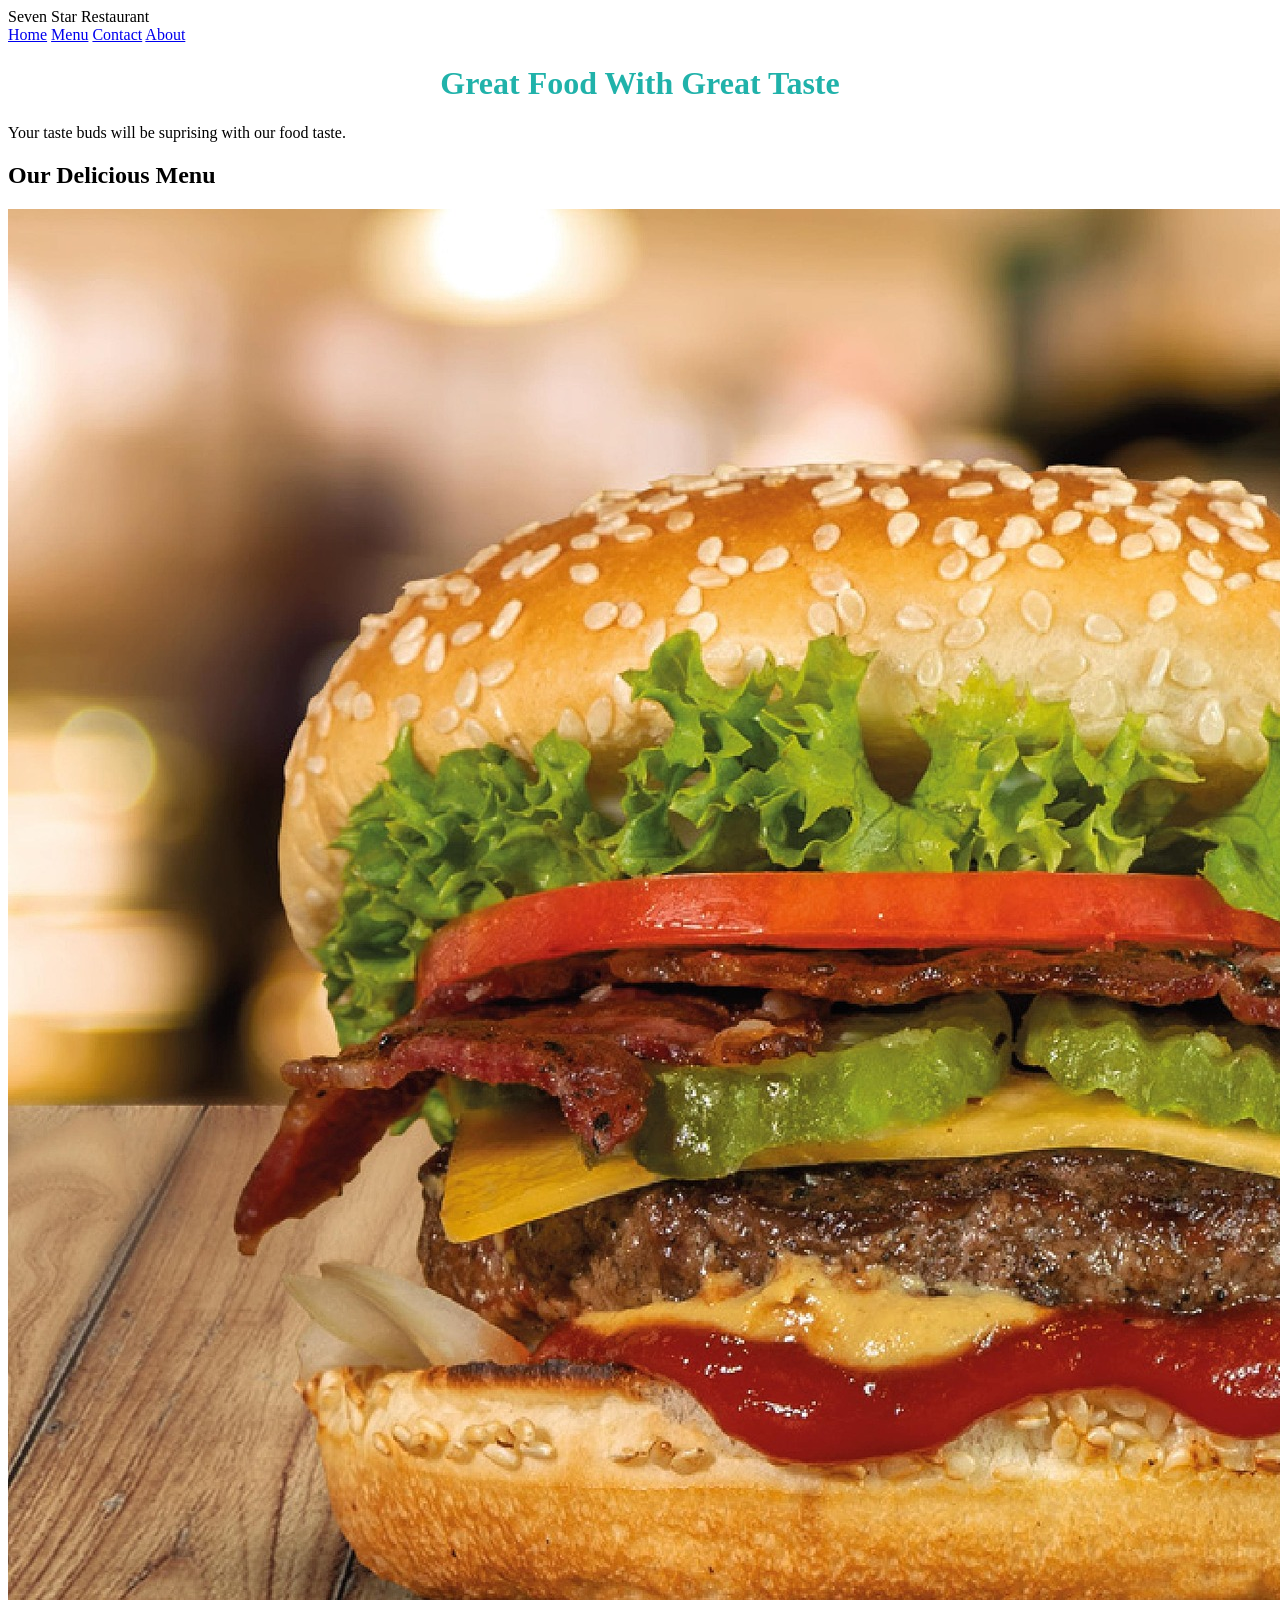
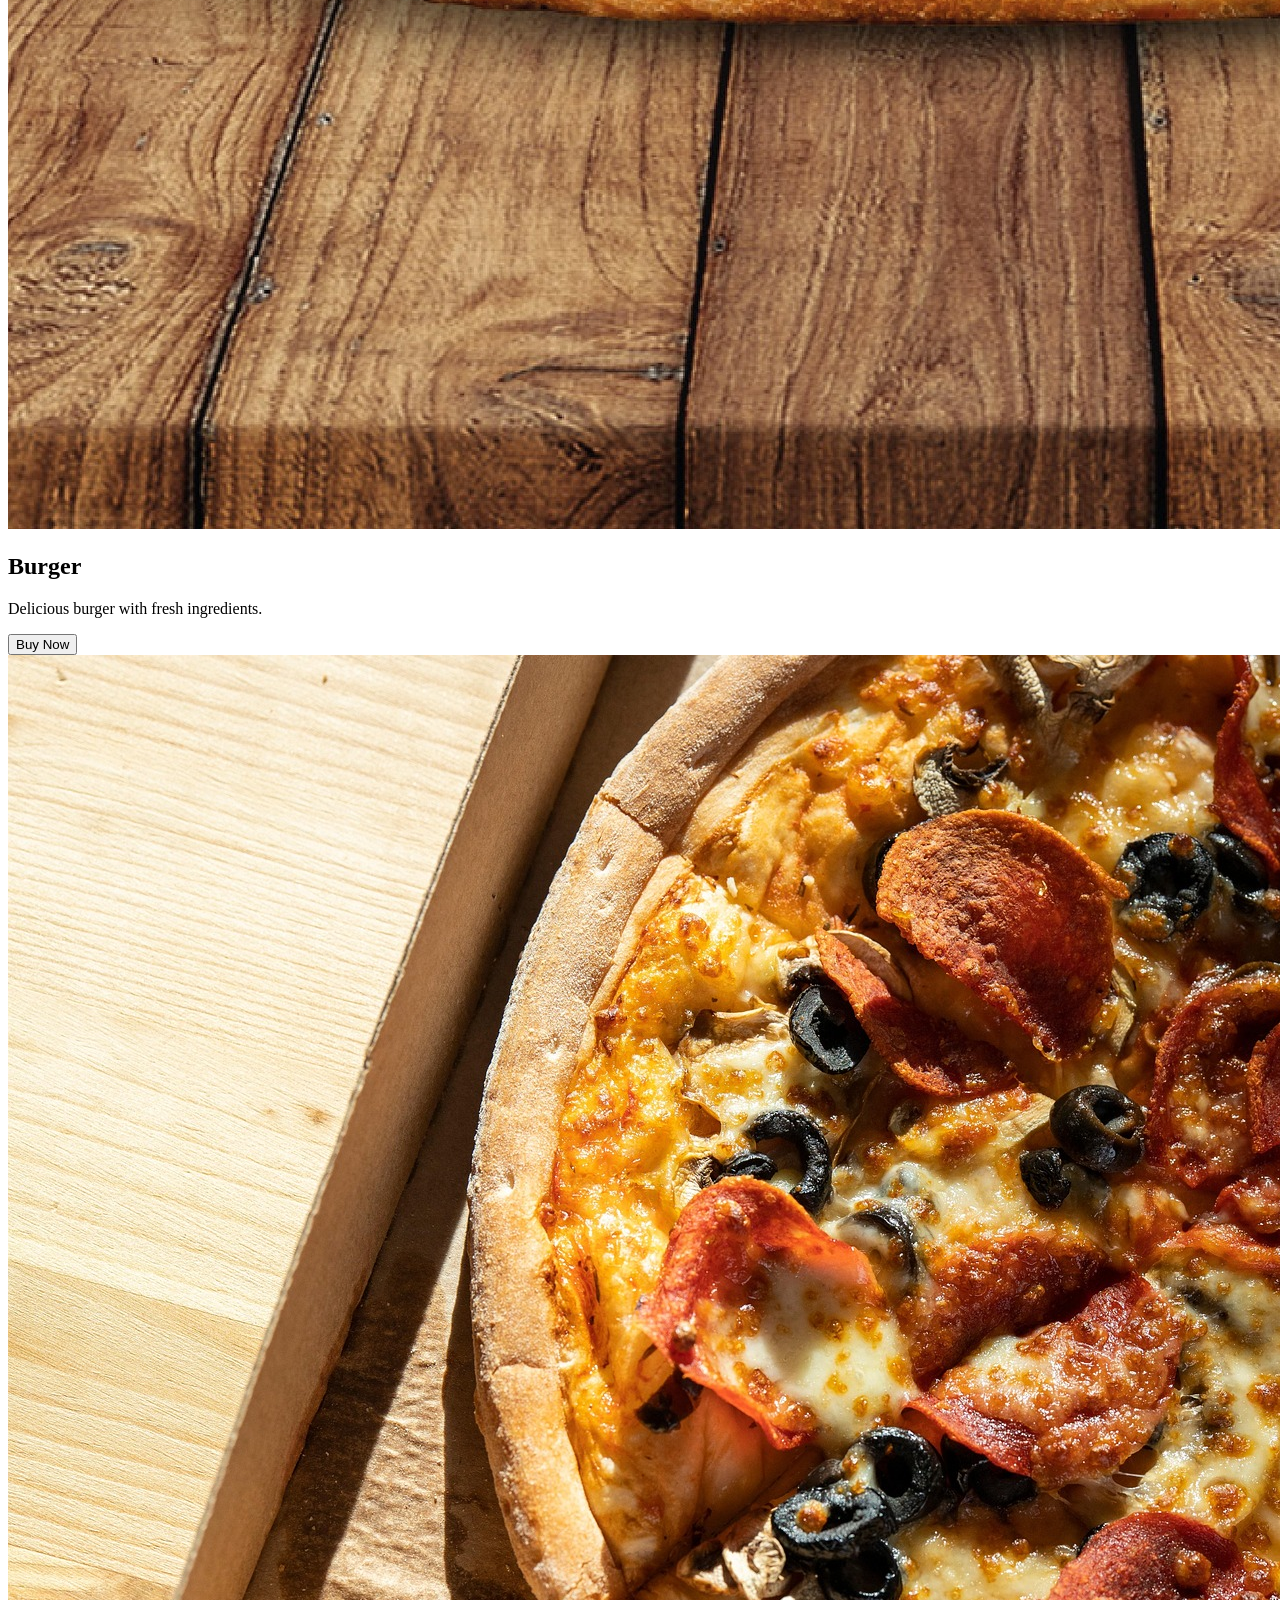
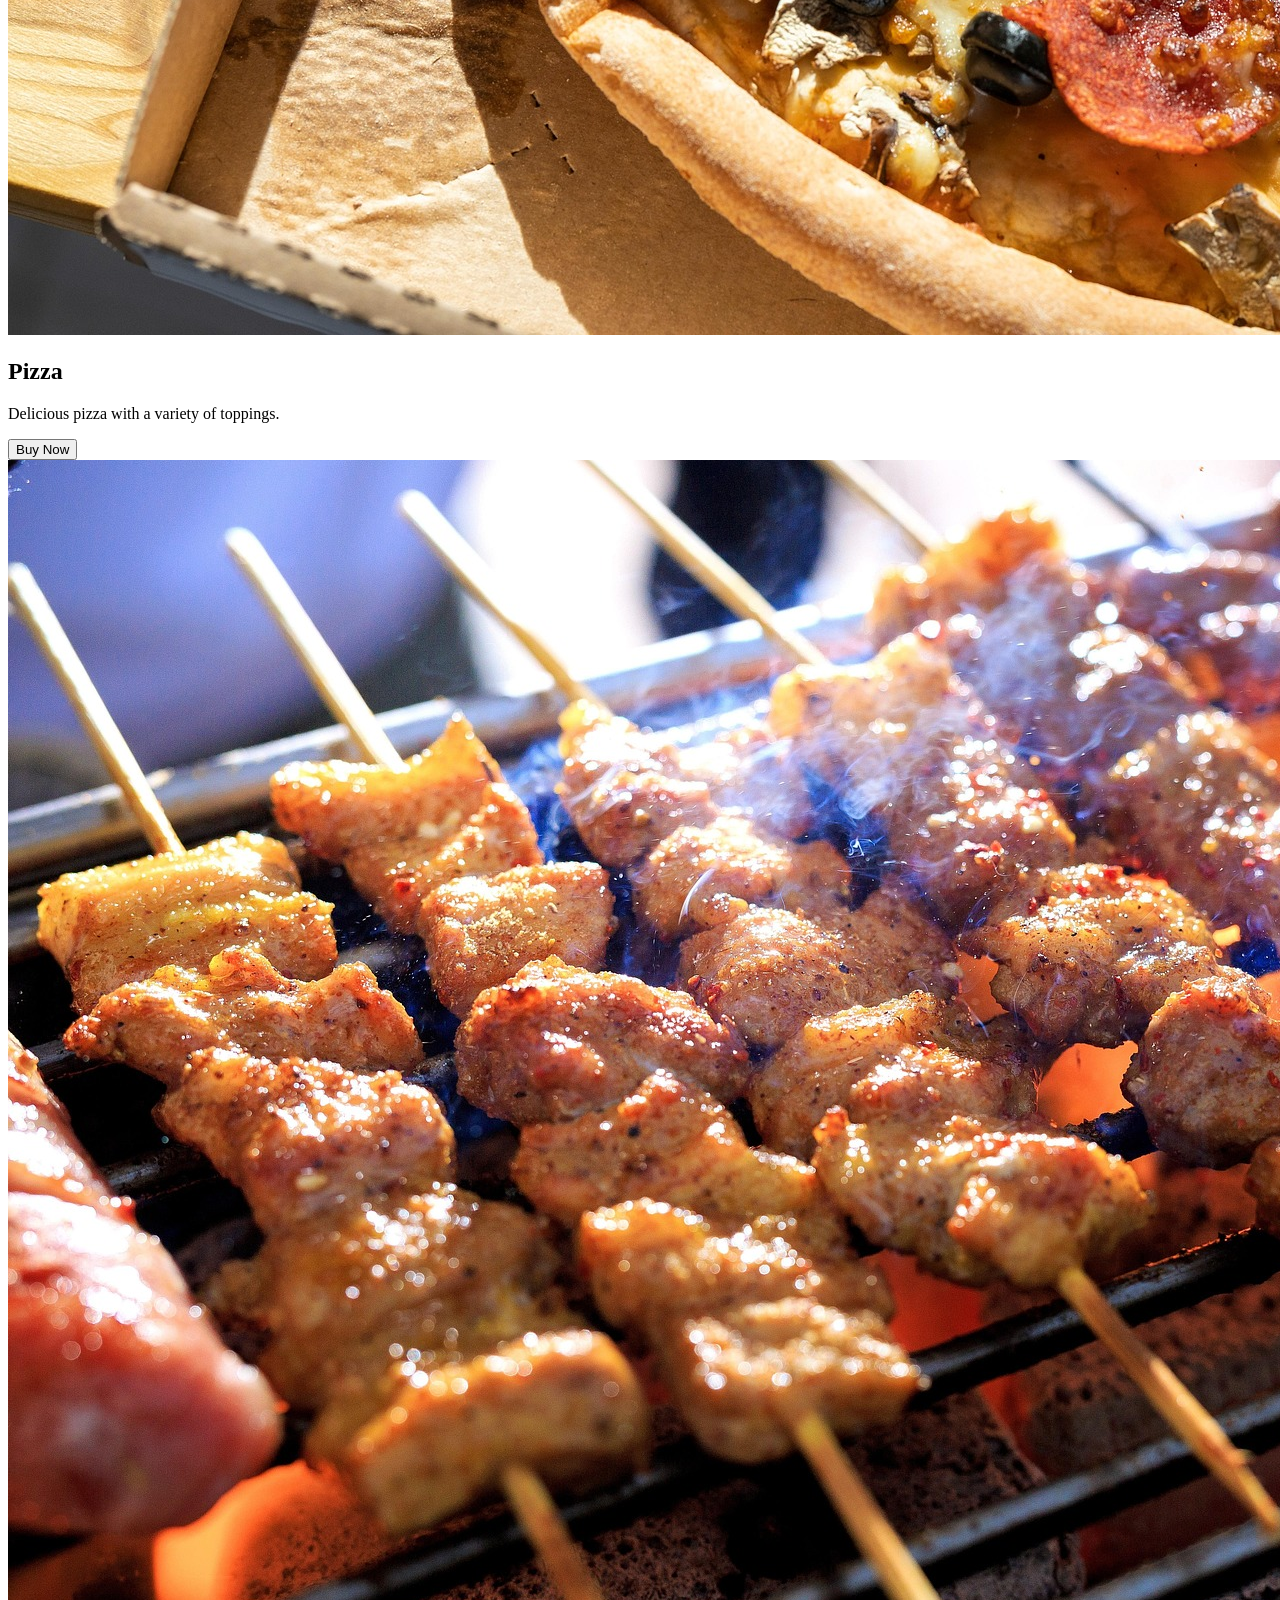
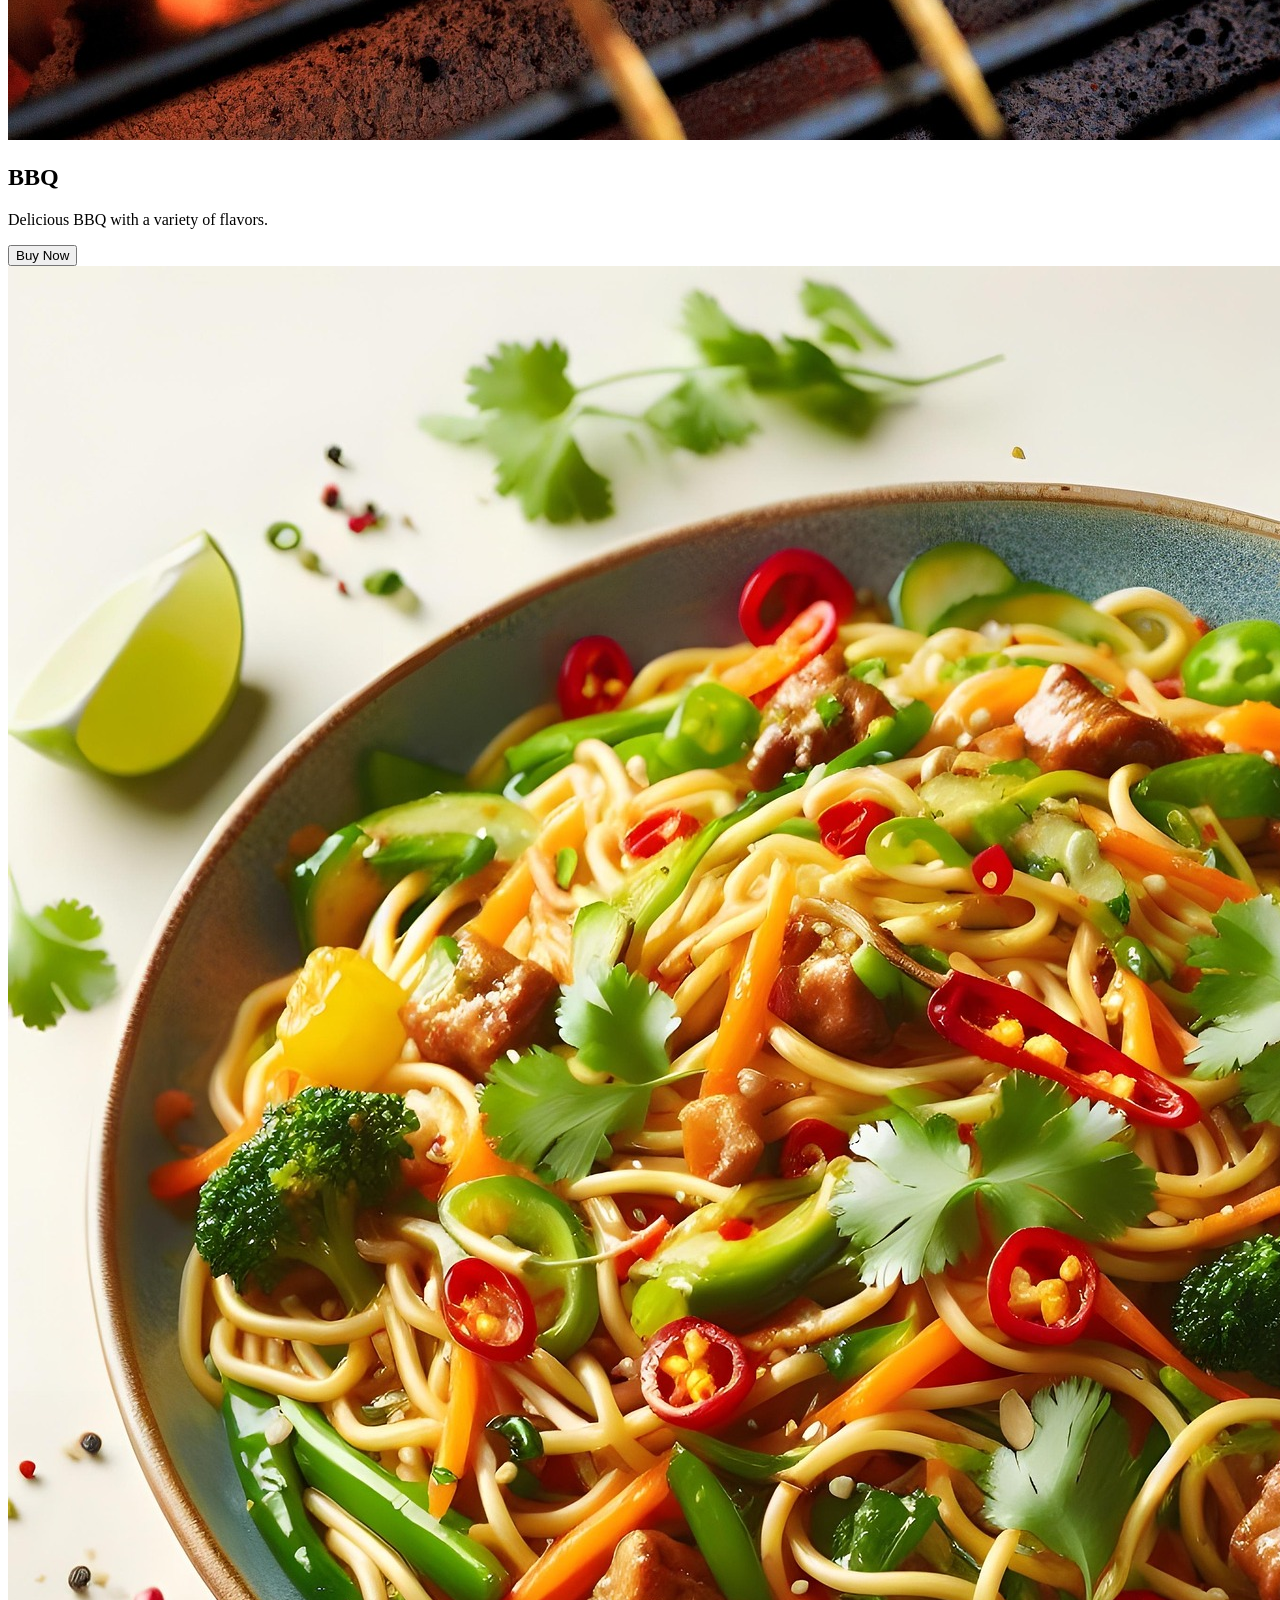
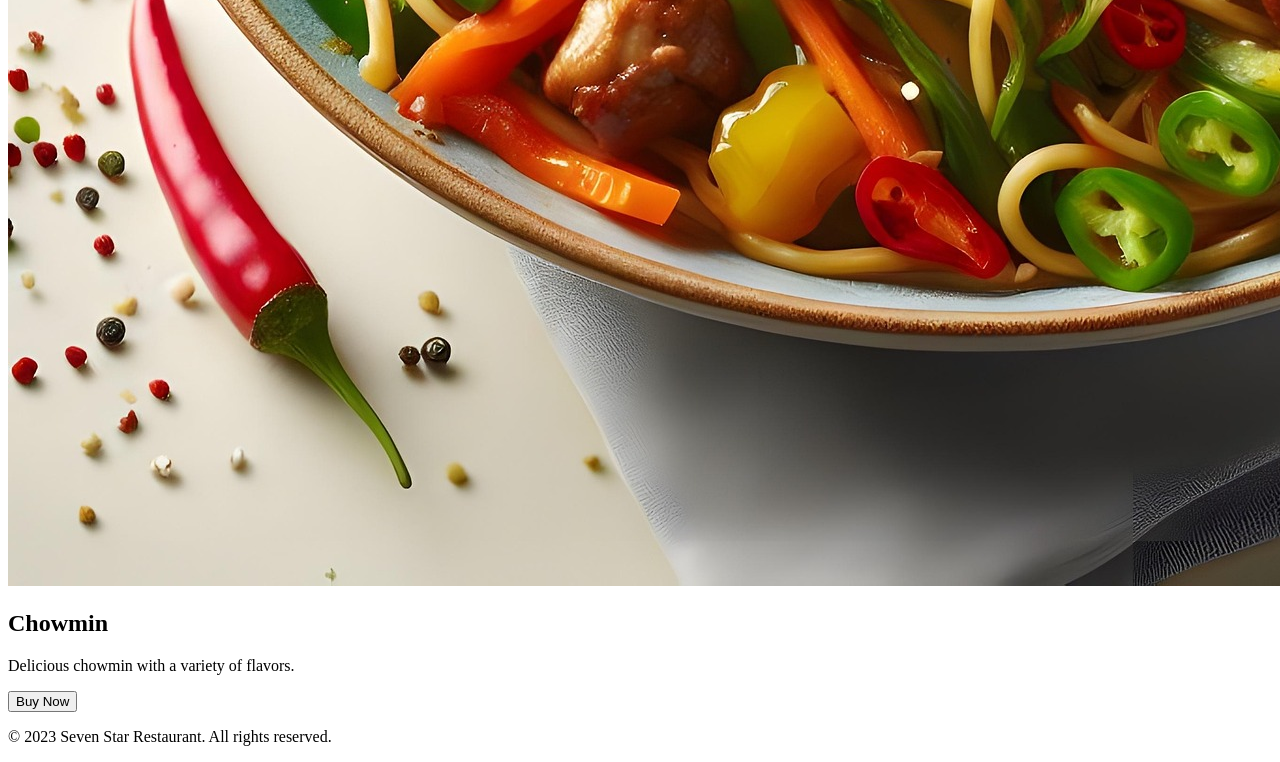
<file: Projects/SevenStar Resturant/SevenStar Resturant/index.html>
<!DOCTYPE html>
<html lang="en">

<head>
    <meta charset="UTF-8">
    <meta name="viewport" content="width=device-width, initial-scale=1.0">
    <title>Seven Star Resturant</title>
    <link rel="stylesheet" href="style.css">
</head>

<body>
    <header>
        <div class="logo">Seven <span class="logo1">Star</span> Restaurant</div>
        <nav>
            <a href="index.html">Home</a>
            <a href="#">Menu</a>
            <a href="#">Contact</a>
            <a href="about.html">About</a>
        </nav>
    </header>
    <div class="hero">
        <div class="innerhero">
            <h1>Great <span>Food</span> With Great <span>Taste</span></h1>
            <p>Your taste buds will be suprising with our food taste.</p>
        </div>

    </div>
    <div class="card-section">
        <div class="heading">
            <h2>Our <span>Delicious</span> Menu</h2>
        </div>
        <div class="cards">
            <div class="card">
                <img src="burger.jpg" alt="Burger">
                <h2>Burger</h2>
                <p>Delicious burger with fresh ingredients.</p>
                <button>Buy Now</button>
            </div>
            <div class="card">
                <img src="pizza.jpg" alt="Pizza">
                <h2>Pizza</h2>
                <p>Delicious pizza with a variety of toppings.</p>
                <button>Buy Now</button>
            </div>
            <div class="card">
                <img src="bbq.jpg" alt="BBQ">
                <h2>BBQ</h2>
                <p>Delicious BBQ with a variety of flavors.</p>

                <button>Buy Now</button>
            </div>
            <div class="card">
                <img src="chowmin.jpg" alt="Chowmin">
                <h2>Chowmin</h2>
                <p>Delicious chowmin with a variety of flavors.</p>
                <button>Buy Now</button>
            </div>
        </div>
    </div>
    <div class="footer">
        <p>&copy; 2023 Seven Star Restaurant. All rights reserved.</p>
    </div>
</body>

</html>
</file>
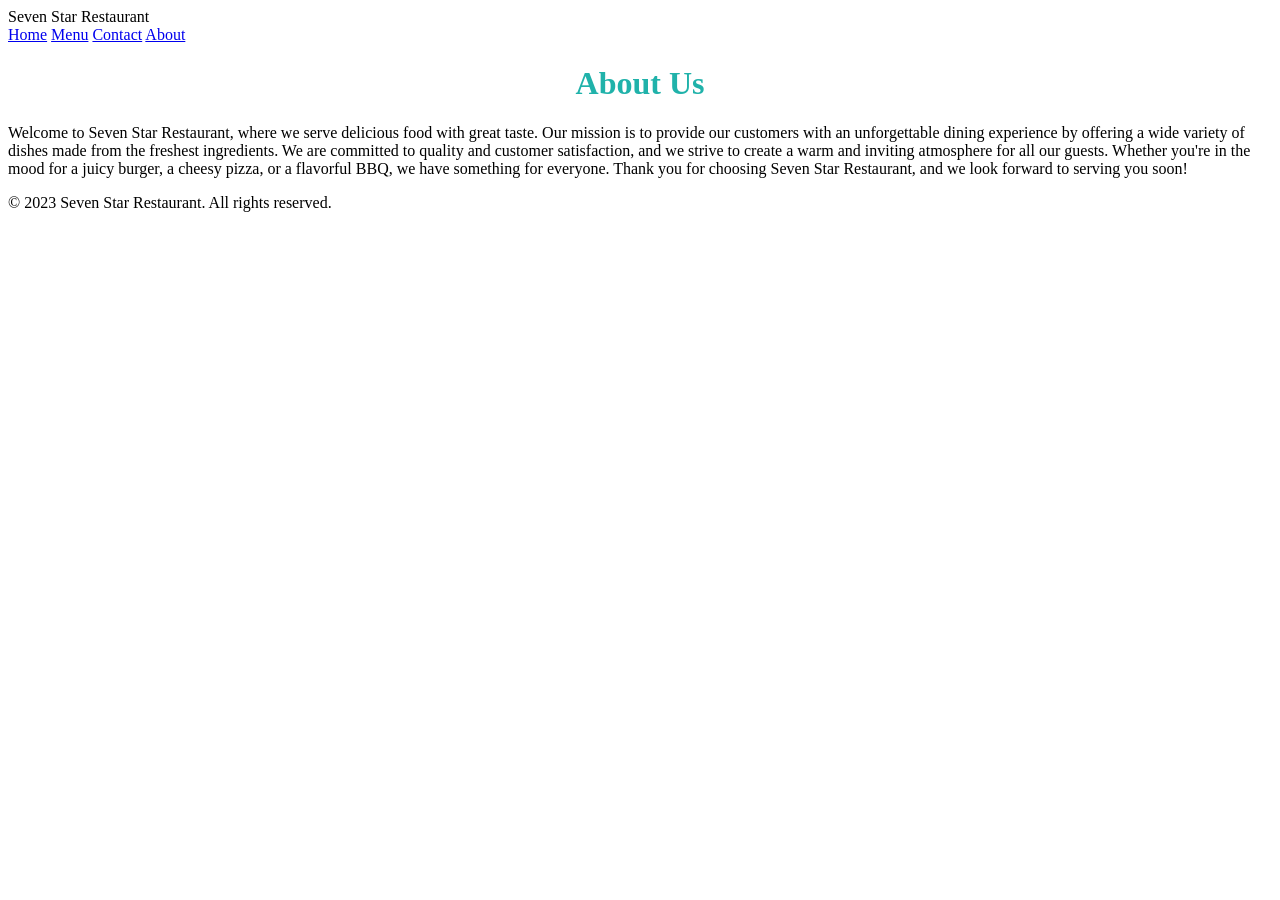
<file: Projects/SevenStar Resturant/SevenStar Resturant/about.html>
<!DOCTYPE html>
<html lang="en">

<head>
    <meta charset="UTF-8">
    <meta name="viewport" content="width=device-width, initial-scale=1.0">
    <title>About</title>
    <link rel="stylesheet" href="style.css">
</head>

<body>
    <header>
        <div class="logo">Seven <span class="logo1">Star</span> Restaurant</div>
        <nav>
            <a href="index.html">Home</a>
            <a href="#">Menu</a>
            <a href="#">Contact</a>
            <a href="about.html">About</a>
        </nav>
    </header>

    <div class="about-section">
        <h1>About Us</h1>
        <p>Welcome to Seven Star Restaurant, where we serve delicious food with great taste. Our mission is to provide
            our customers with an unforgettable dining experience by offering a wide variety of dishes made from the
            freshest ingredients. We are committed to quality and customer satisfaction, and we strive to create a warm
            and inviting atmosphere for all our guests. Whether you're in the mood for a juicy burger, a cheesy pizza,
            or a flavorful BBQ, we have something for everyone. Thank you for choosing Seven Star Restaurant, and we
            look forward to serving you soon!</p>

    </div>





    <div class="footer">
        <p>&copy; 2023 Seven Star Restaurant. All rights reserved.</p>
    </div>
</body>

</html>
</file>
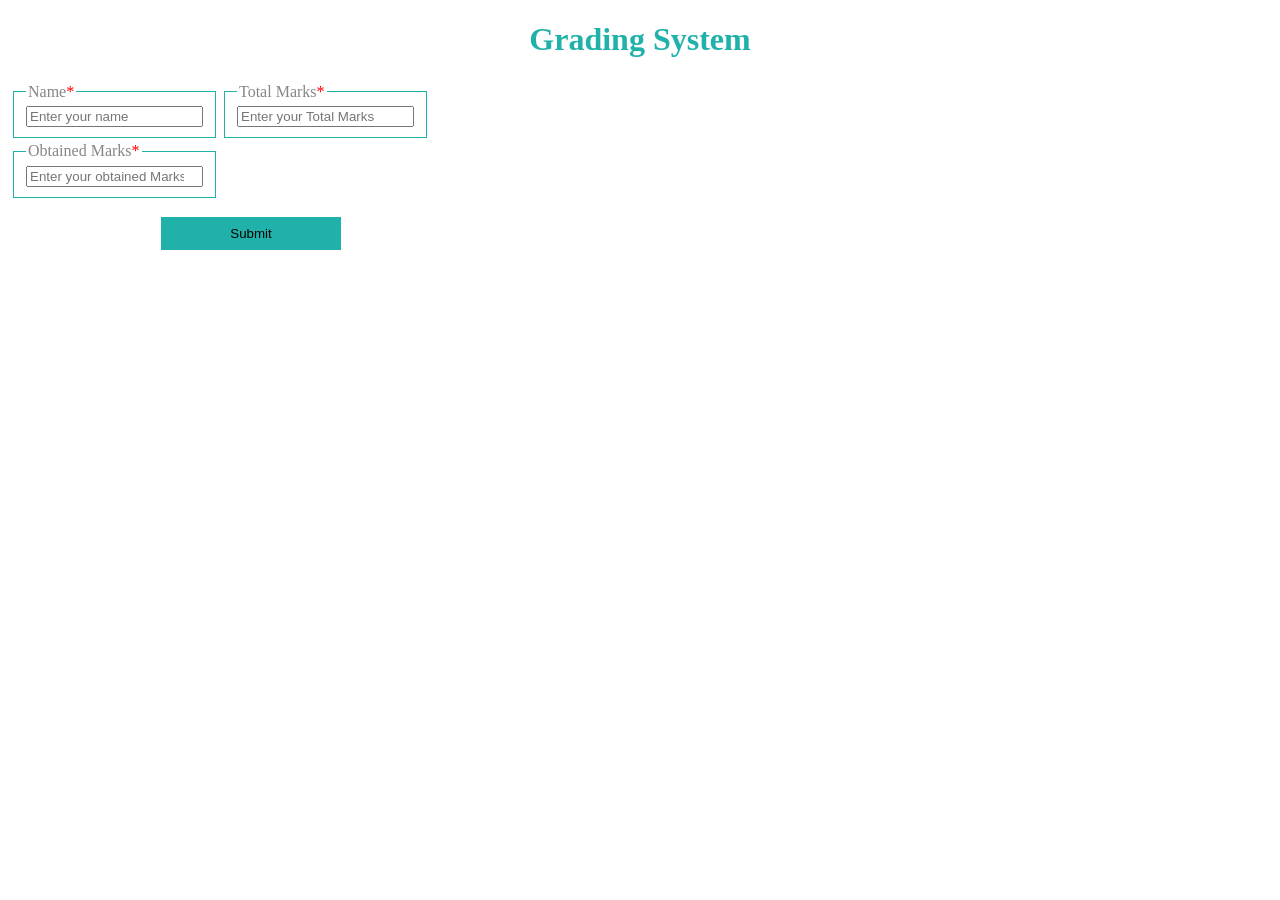
<file: Projects/SevenStar Resturant/SevenStar Resturant/form.html>
<!DOCTYPE html>
<html lang="en">
<head>
    <meta charset="UTF-8">
    <meta name="viewport" content="width=device-width, initial-scale=1.0">
    <title>Grading System</title>
    <style>
        h1{
            text-align: center;
            color: lightseagreen;
        }


        fieldset{
            border: 1px solid lightseagreen;
        }
        span{
            color: red;
        }
        legend{
            color: rgb(134, 134, 134);
        }

        input[type="submit"]{
           padding: 9px;
           width: 180px;
           background-color: lightseagreen;
           border: none;
           margin-left: 150px;
           margin-top: 15px;
        }

    </style>
</head>
<body>

    <h1>Grading System</h1>
    <form action="data.php" method="post">
        <table>
            <tr>
                <td><fieldset>
                    <legend>Name<span>*</span></legend>
                    <input type="text" name="name" id="name" placeholder="Enter your name" required>
                </fieldset></td>
                <td>
                    <fieldset>
                        <legend>Total Marks<span>*</span></legend>
                        <input type="number" name="tmarks" id="" placeholder="Enter your Total Marks" required>
                    </fieldset>
                </td>
            </tr>
            <tr>
                <td>
                    <fieldset>
                        <legend>Obtained Marks<span>*</span></legend>
                        <input type="number" name="omarks" id="" placeholder="Enter your obtained Marks" required>
                    </fieldset>
                </td>
            </tr>
            <tr>
                <td colspan="2">
                    <input type="submit" name="" id="">
                </td>
            </tr>
        </table>
    </form>
    
</body>
</html>
</file>
<file: Projects/SevenStar Resturant/SevenStar Resturant/style.css>
h1{
    text-align: center;
    color: lightseagreen;
}


.container{
    width: 100%;
    display: flex;
    justify-content: center;
    align-items: center;
    gap: 10px;
    margin-bottom: 10px ;
}

.scontainer{
    width: 45%;
    border: 2px solid lightseagreen;
    text-align: center;
    
}
</file>
